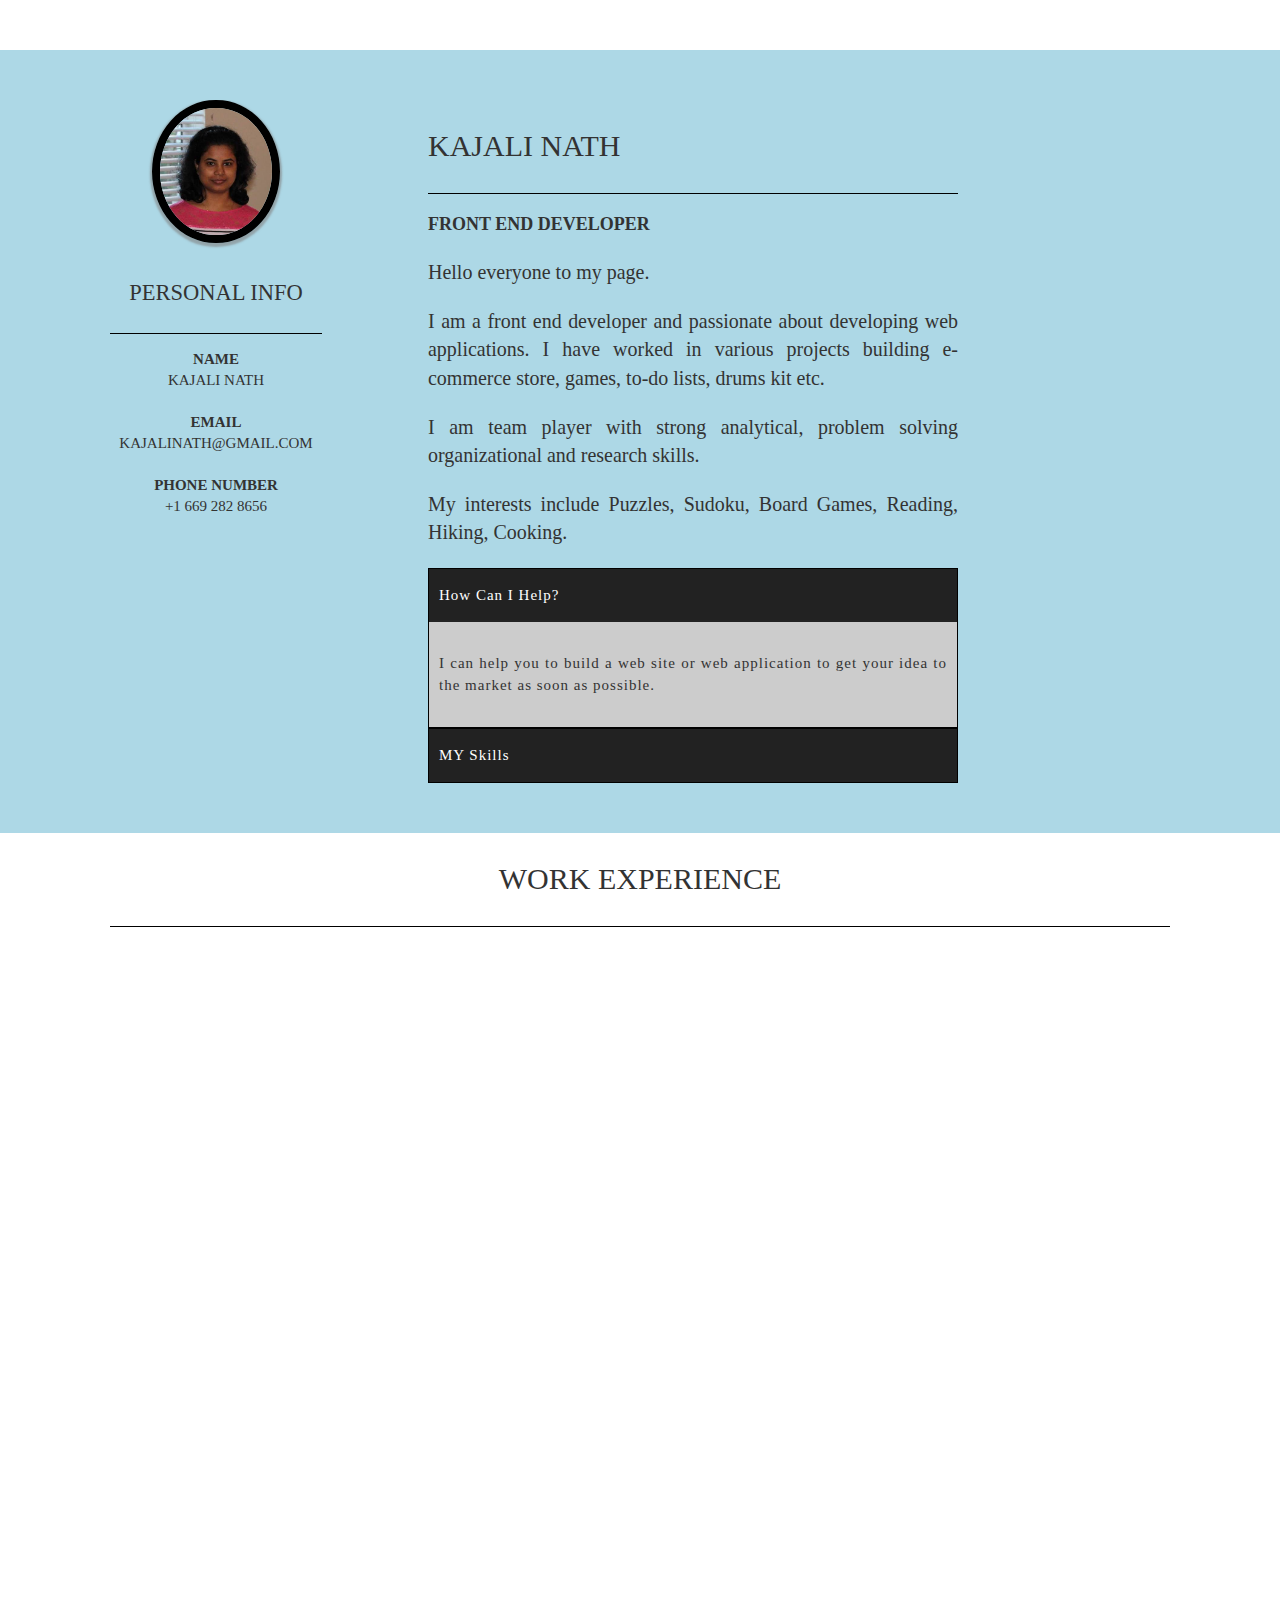
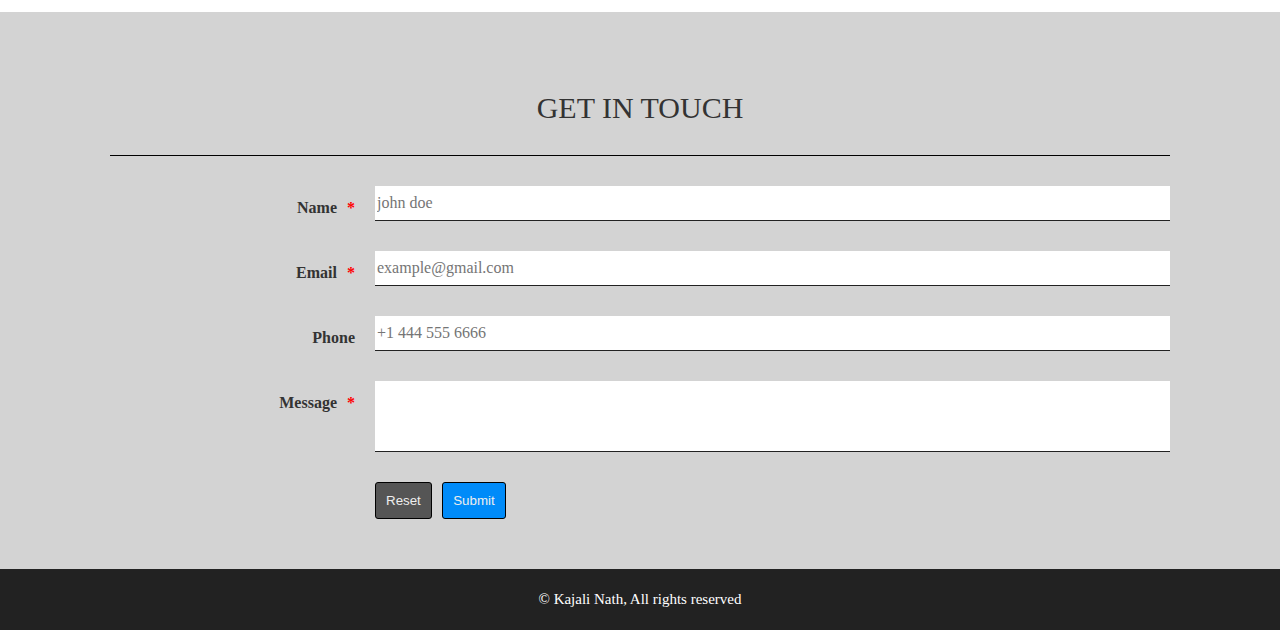
<file: index.html>
<!DOCTYPE html>
<html lang="en">
<head>
    <meta charset="UTF-8">
    <meta name="viewport" content="width=device-width, initial-scale=1.0">
    <meta http-equiv="X-UA-Compatible" content="ie=edge">
    <title>My Portfolio</title>
    <link rel="stylesheet" href="css/index.css"/>
</head>
<body>
    <div id="menubar">
        <header class="container">
            <h1 id="navtitle">About me</h1>
            <nav id="menunav">
                <ul>
                    <li>
                        <a href="#ataglance">At a glance</a>
                    </li>
                    <li>
                        <a href="#workexp">Work Experience</a>
                    </li>
                    <li>
                        <a href="#get-in-touch">Get in Touch</a>
                    </li>
                </ul>
            </nav>
        </header>
    </div>
    <!-- AT A glance-->
    <div class="main-content">
    <div class="sections-container" id="ataglance">
        <div class="container">
            <section id="personalinfo" class="text-center">
                <div class="responsive-image-container margin-bottom-large" id="personal-info-pic-container">
                 <img src="picture/kajali.jpg" id="personal-info-pic">
                </div>
                <div class="section-title-container section-title-container-small">
                  <h2 class="section-title">Personal Info</h2>
                  <hr>
                </div>
                <ul>
                    <li class="info-item">
                        <div class="info-item-title">Name</div>
                        <div class="info-item-body">Kajali Nath</div>
                    </li>
                    <li class="info-item">
                        <div class="info-item-title">Email</div>
                        <div class="info-item-body">kajalinath@gmail.com</div>
                    </li>
                    <li class="info-item">
                        <div class="info-item-title">Phone Number</div>
                        <div class="info-item-body">+1 669 282 8656</div>
                    </li>
                    
                </ul>

            </section>
            <section id="about">
                <div class="section-title-container margin-bottom-large">
                  <h2 class="section-title">Kajali Nath</h2>
                  <hr>
                  <h3 class="section-sub-title">Front End Developer</h3>
                </div>
                <div id="objective" class="margin-bottom-large">
                    <p>Hello everyone to my page. </p>
                    <p>I am a front end developer and passionate about developing web applications.
                        I have worked in various projects building e-commerce store, games, to-do lists, drums kit etc.
                    </p>
                    <p>I am team player with strong analytical, problem solving organizational and research skills.
                        </p>
                    <p>My interests include Puzzles, Sudoku, Board Games, Reading, Hiking, Cooking.</p>
                </div>
                <div class="about-toggle">
                    <div class="about-toggle-item in">
                        <div class="about-toggle-item-title"> How Can I Help?</div>
                        <div class="about-toggle-item-body">
                            <ul>
                                <li>
                                    <p>I can help you to build a web site or web application to
                                        get your idea to the market as soon as possible.
                                    </p>
                                </li>
                                
                            </ul>
                        </div>
                    </div>
                    <div class="about-toggle-item">
                        <div class="about-toggle-item-title">MY Skills</div>
                        <div class="about-toggle-item-body">HTML, CSS, JAVASCRIPT, JQUERY, AJAX

                        </div>
                    </div>
                </div>
            </section>
            
        </div>

    </div>
<!--work experience-->
    <div class="section-container" id="workexp">
        <div class="container">
            <div class="section-title-container margin-bottom-large text-center">
             <h2 class="section-title">Work Experience</h2>
             <hr>
             <iframe src='https://cdn.knightlab.com/libs/timeline3/latest/embed/index.html?source=16vtw5XXc-1U8-b_hPIbO0T0rILRWUhdplXgXktegAco&font=Amatic-Andika&lang=en&initial_zoom=2&height=650' width='100%' height='650' webkitallowfullscreen mozallowfullscreen allowfullscreen frameborder='0'>
            </iframe>
            </div>

        </div>
    </div>
    <!--Get in touch-->
    <div class="sections-container" id="get-in-touch">
        <div class="container">
            <div class="section-title-container margin-bottom-large text-center">
                <h2 class="section-title">Get In Touch</h2>
                <hr/>
            </div>
            <form id="form-contact" action="https://formspree.io/kajalinath@gmail.com" method="POST">
                <div class="form-group">
                <label for="text-name" class="required-field">
                    Name
                     
                </label>
                <input type="text" class="form-control" name="name" id="text-name" placeholder="john doe" required/>
                </div>
                <div class="form-group">
                    <label for="text-email" class="required-field">
                        Email
                        
                    </label>
                    <input type="email" class="form-control" name="email" id="text-email" placeholder="example@gmail.com" required/>
                </div>
                <div class="form-group">
                    <label for="text-phone">Phone</label>
                    <input type="tel" class="form-control" name="phone" id="text-phone" placeholder="+1 444 555 6666" />
                </div>
                <div class="form-group">
                    <label for="text-message" class="required-field">
                        Message
                        
                    </label>
                    <textarea rows="3" name="message" class="form-control" id="text-message"></textarea>
                </div>
                <div class="form-buttons-group">
                    <input type="reset" value="Reset" id="btn-form-reset">
                    <input type="submit" value="Submit" id="btn-form-submit">
                </div>
         </form>
         

        </div>
        </div>

    </div>
    
    <footer class="section-container inverse" id="site-footer">
     <div class="container">
      <div id="copyright" class="text-center">&copy Kajali Nath, All rights reserved
      </div>
     </div>
    </footer>
    <script src="external/jquery-3.3.1.min.js"></script>
    <script src="js/index.js"></script>
</body>
</html>
</file>
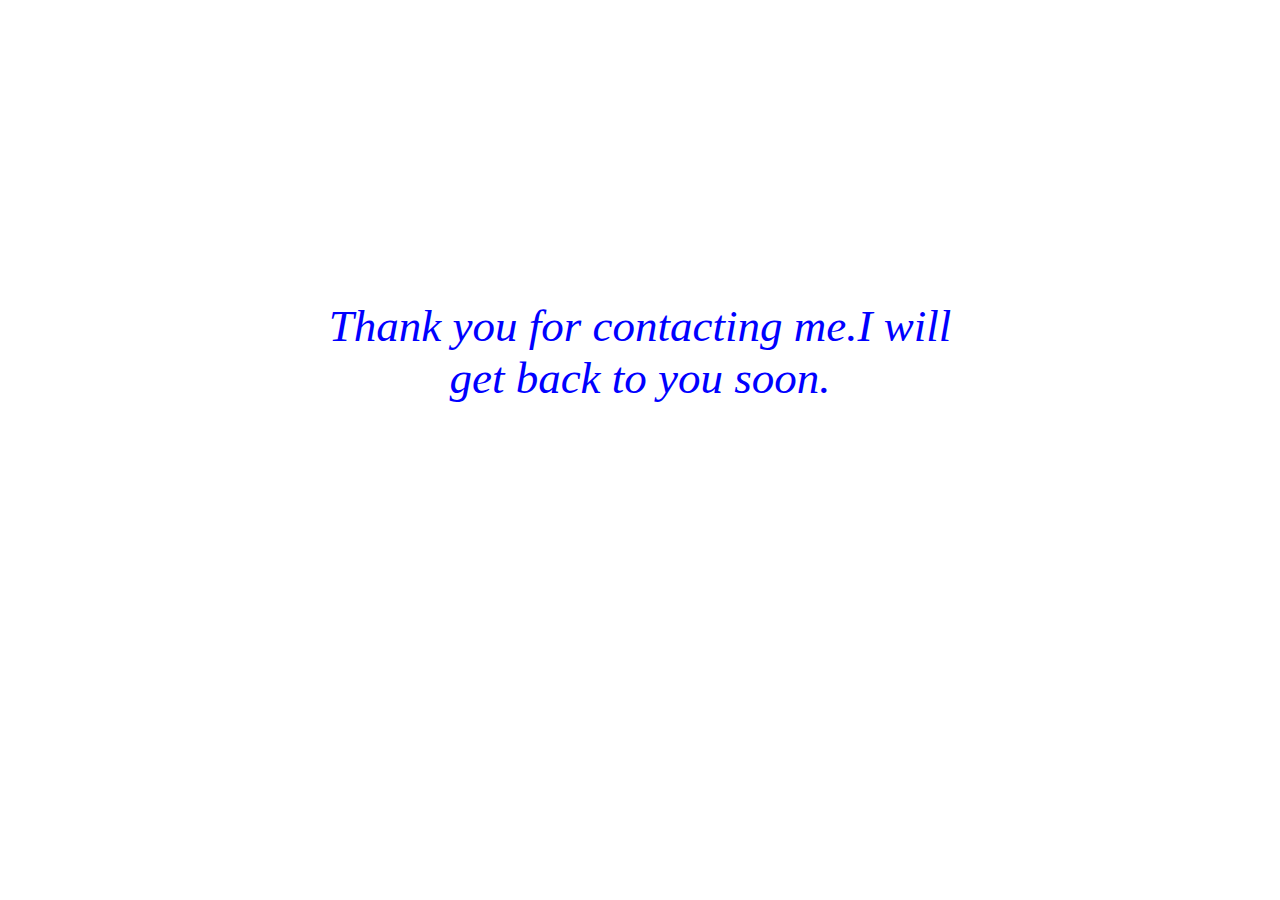
<file: background.html>
<!DOCTYPE html>
<html lang="en">
<head>
    <meta charset="UTF-8">
    <meta name="viewport" content="width=device-width, initial-scale=1.0">
    <meta http-equiv="X-UA-Compatible" content="ie=edge">
    <title>Document</title>
</head>
<body style="color:blue; font-size:45px; font-style:italic; text-align:center; margin:300px;">
    Thank you for contacting me.I will get back to you soon.
</body>
</html>
</file>
<file: css/index.css>
* {
    box-sizing: border-box;
}
body {
    padding-top: 50px;
    margin:0;
    font-size: 15px;
    font-family: 'Crimson Text', Times, serif;
    text-align: justify;
    color: #333;
    line-height: 1.42857143;
}
#menubar {
    position: fixed;
    top: 0;
    left: 0;
    right: 0;
    width: 100%;
    padding:0;
    color: white;
    background-color: rgba( 16, 16, 16, 0.85 );
}

.container {
    overflow: auto;
    width: 90%;
    max-width: 1060px;
    margin: 0 auto;
}

.text-center{
    text-align:center;
}
#navtitle{
    float: left;
    font-size: 2.5em;
    line-height: 1;
}




#menunav {
    float: right;
}

#menunav li {
    display: inline-block;
    margin-right: 10px;
    line-height: 2.5;
}

#menunav a {
    text-decoration: none;
    color: inherit;
}

.sections-container {
    overflow: auto;
    padding: 50px 0;
}

.section-title-container {
    text-transform: uppercase;
}

.section-title-container-small {
    font-size: 0.75em;
    line-height: 3.85em;
}

.section-title {
    font-weight: 500;
    font-size: 2em;
}

.section-title-container > hr {
    height:0;
    border-bottom: 1px solid black;
    outline: 0;
}
#personalinfo{
    float:left;
    margin-right: 10%;
    margin-bottom:0;
    width:20%;
}
ul{
    list-style: none;
    padding:0;
    
}
.info-item {
    text-transform: uppercase;
    margin-bottom: 20px;
}

.info-item-title {
    font-weight: 700;
}
/*at a glance about*/

#about{
    float:left;
    margin-right:5%;
    margin-bottom:0;
    width:50%
    
}
.section-title-container {
    text-transform: uppercase;
}

.section-title {
    font-weight: 500;
    font-size: 2em;
}
.section-title-container > hr {
    height:0;
    border: none;
    border-bottom: 1px solid black;
    outline: 0;
}
.section-sub-title {
    font-size: 1.2em;
}
.margin-bottom-large  
{ 
    margin-bottom: 21px; 
}
#objective{
    font-size:1.333333em;
}

/*at a glance about-toggle*/
.about-toggle-item{
 border:1px solid black;
}
.about-toggle-item-title, .about-toggle-item-body{
    padding:16px 10px;
    letter-spacing:1px;
}
.about-toggle-item-title{
    background-color: #222;
    color: white;
    text-decoration: uppercase;
    cursor:pointer;
}
.about-toggle-item-body{
display:none;
background-color:rgb(204,204,204)
}
.about-toggle-item.in>.about-toggle-item-body{
display:block;
}
/*animation*/
#menubar{
    animation:move 1s ease-in-out ,show 1s forwards;
    opacity:0;
    

}

@keyframes move{
    0%{transform:translate(0px, 600px);}
    30%{transform:translate(0px, 0px);}
    60%{transform:translate(0px, 300px);}
    100%{transform:translate(0px, 0px);}
}
@keyframes show{
    0%{opacity: 0;}
    100%{opacity: 1;}
}

/*get in tpuch form*/
.form-group{
    overflow:auto;
    margin:30px 0;
    font-size:16px;
}
.form-group > label{
    position: relative;
    top:5px;
    float:left;
    width:25%;
    padding: 6px 20px;
    font-weight:bold;
    text-align:right;
}

.form-group > label.required-field:after {
    content: '*';
    margin-left: 6px;
    color: red;
}


.form-control{
    float: left;
    width: 75%;
    padding: 8px 2px;
    border-width: 0;
    border-bottom: 1px solid #222;
    outline: none;
    font-size: inherit;
    font-family: inherit;
    resize: none;
}
.form-buttons-group {
    margin-left: 25%;
}
#btn-form-reset, #btn-form-submit {
    padding: 10px;
    border-width: 1px;
    border-style: solid;
    border-radius: 3px;
    margin-right: 0.5em;
    color: #eee;
    cursor: pointer;
} 
#btn-form-reset {
    background-color: #555;
}

#btn-form-submit {
    background-color: #008bf9;
}
#btn-form-reset:hover {
    background-color: #222;
}

#btn-form-submit:hover {
    background-color: #0069d9;
}

.main-content{
    opacity: 0;
    transition: all 2s;
    transition-delay: 2s;
}

.section-container.inverse{
    color:white;
    background-color:#222;
}
#ataglance{
    background-color: lightblue;
}
#site-footer {
    padding: 20px 0;
}
#personal-info-pic {
    width: 60%;
    border: 8px solid black;
    border-radius: 50%;
    margin: 0 auto;
    box-shadow: 0px 2px 2px 2px rgba( 128, 128, 128, 0.6 );
}
.responsive-img-container {
    width: 100%;
}

.responsive-img-container > img {
    width: 100%;
}
#get-in-touch{
    background-color:lightgray;
}

@media all and (max-width: 768px) {
    #navtitle {
        width: 100%;
        font-size: 1.5em;
        text-align: center;
    }
    #menunav {
        width: 100%;
        text-align: center;
    }
    
    #menunav li {
        display: inline-block;
        margin-right: 10px;
        line-height: 1.5;
    }
    
    #personalinfo, #about{
        width: 100%;
        margin-bottom: 40px;
    }

    
}
</file>
